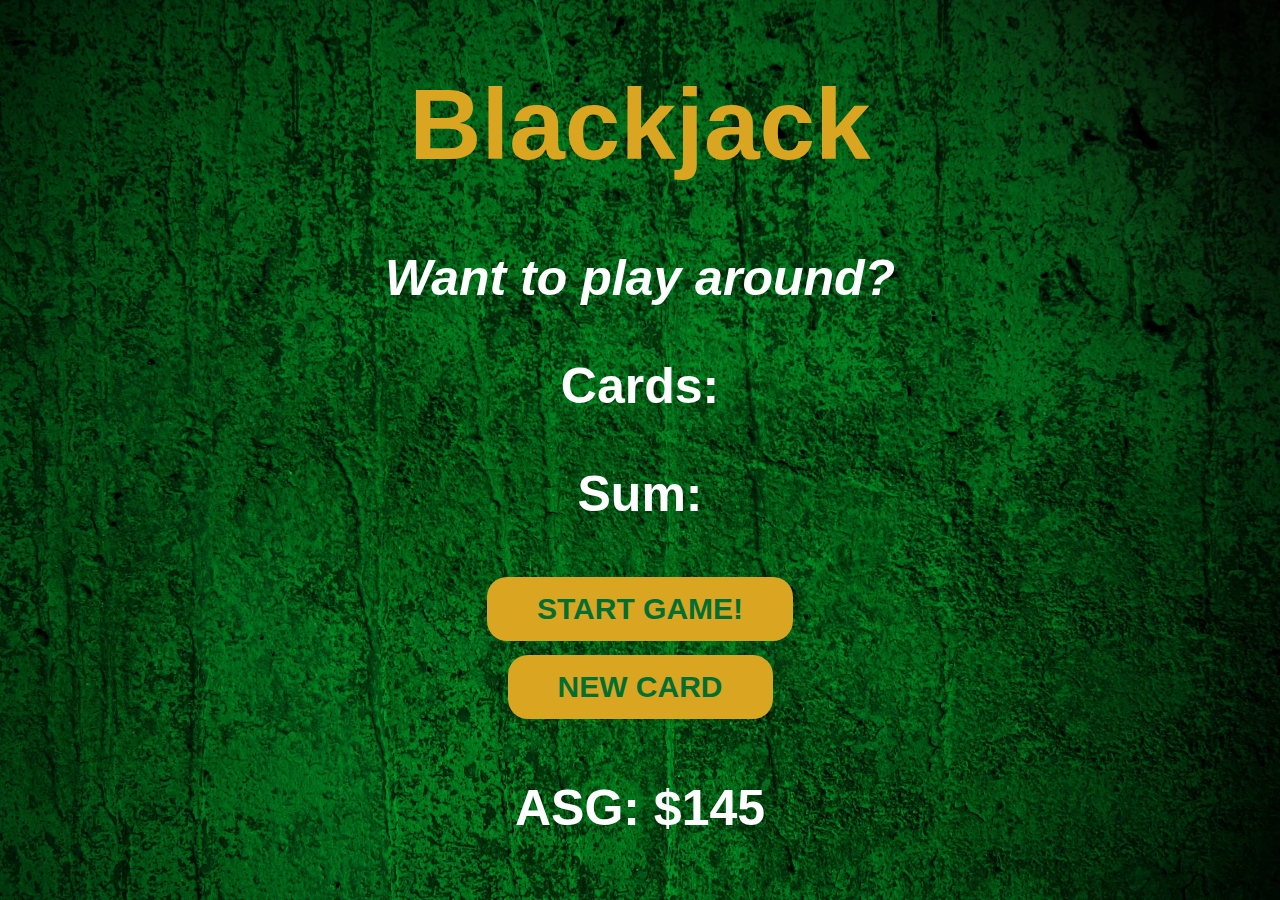
<file: index.html>
<!DOCTYPE html>
<html lang="en">
<head>
    <meta charset="UTF-8">
    <meta name="viewport" content="width=device-width, initial-scale=1.0">
    <link rel="stylesheet" href="style.css">
    <title>Document</title>
</head>
<body>
    <h1>Blackjack</h1>
    <p id="message-el">Want to play around?</p>
    <p id="cards-el">Cards:</p>
    <p id="sum-el">Sum:</p>
    <button onclick="startGame()">START GAME!</button><br>
    <button onclick="newCard()">NEW CARD</button>
    <script src="code.js"></script>
    <p id="player-el">ASG: $145</p>
</body>
</html>
</file>
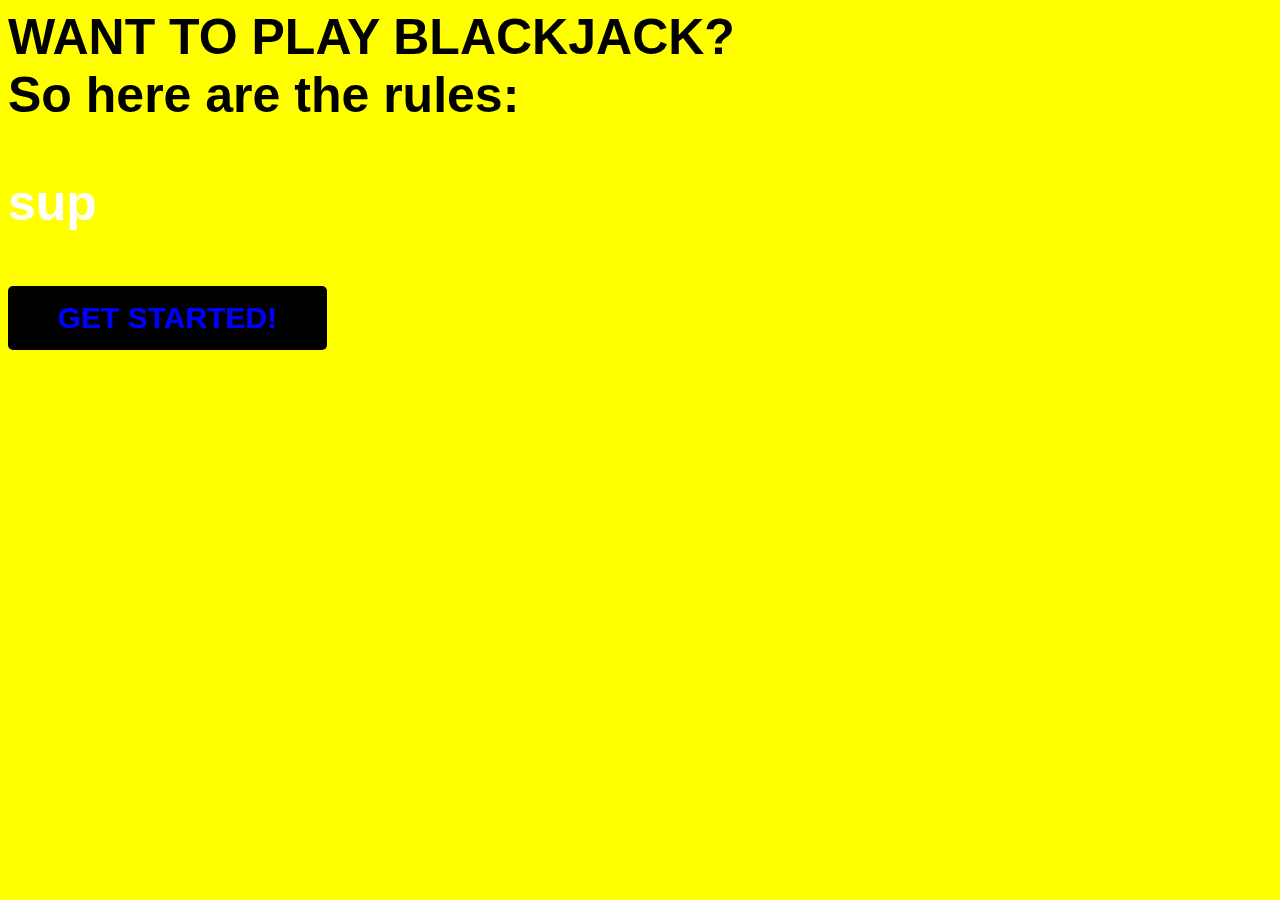
<file: home.html>
<!DOCTYPE html>
<html lang="en">
<head>
    <meta charset="UTF-8">
    <meta name="viewport" content="width=device-width, initial-scale=1.0">
    <link rel="stylesheet" href="home.css">
    <title>Document</title>
</head>
<body>
    <h>WANT TO PLAY BLACKJACK?</h><br>
    <h>So here are the rules:</h><br>
    <p>sup</p>
   
    <button><a href="index.html">GET STARTED!</a></button>
</body>
</html>
</file>
<file: style.css>
h1{
    color:goldenrod;
}
body{
    font-family: 'Trebuchet MS', 'Lucida Sans Unicode', 'Lucida Grande', 'Lucida Sans', Arial, sans-serif;
    background-image: url(tablewebp.webp);
    background-repeat: no-repeat;
    background-size: cover;
    text-align: center;
    color: white;
    font-weight: bolder;
    font-size: 50px;
}
#message-el{
    font-style: italic;
}
button{
    margin-bottom: 10px;
    color: #016f32;
    background: goldenrod;
    font-size: 30px;
    font-weight: bolder;
    padding-top: 15px;
    padding-bottom:15px;
    padding-left: 50px;
    padding-right:50px;
    border: none;
    border-radius: 20px;
}
</file>
<file: home.css>
body{
    font-family: 'Trebuchet MS', 'Lucida Sans Unicode', 'Lucida Grande', 'Lucida Sans', Arial, sans-serif;
background-color: yellow;
    text-align: left;
    color: white;
    font-weight: bolder;
    font-size: 50px;
}
button{
    margin-bottom: 10px;
    color: #016f32;
    background: rgb(0, 0, 0);
    font-size: 30px;
    font-weight: bolder;
    padding-top: 15px;
    padding-bottom:15px;
    padding-left: 50px;
    padding-right:50px;
    border: none;
    border-radius: 5px;
}
button a{
    text-decoration: none;
    color: blue;
}
h{
    color:rgb(0, 0, 0);
}
</file>
